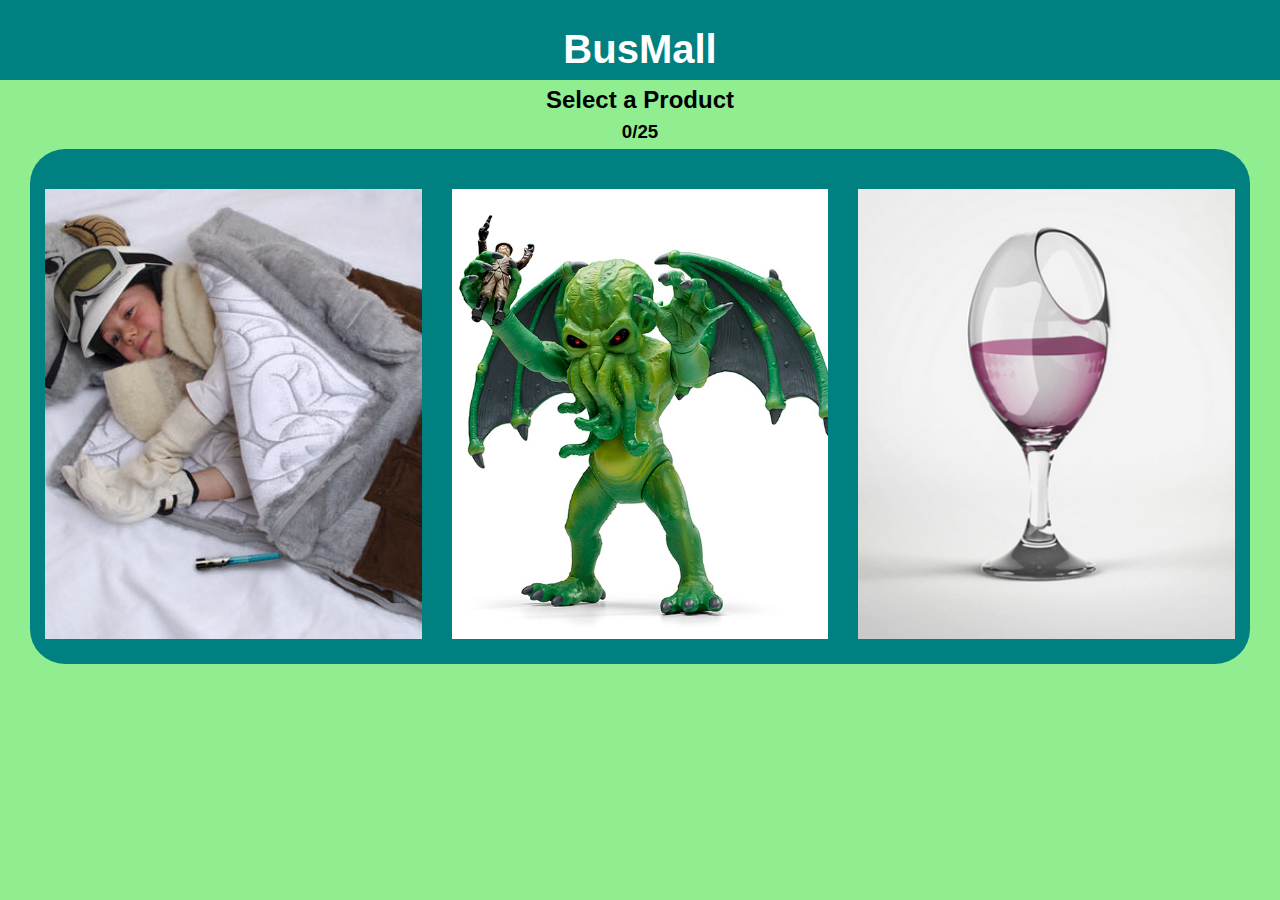
<file: index.html>
<!DOCTYPE html>
<html lang="en">
<head>
    <meta charset="UTF-8">
    <meta name="viewport" content="width=device-width, initial-scale=1.0">
    <meta http-equiv="X-UA-Compatible" content="ie=edge">
    <title>BusMall</title>
    <link rel="stylesheet" href="src/main.css">
    <link rel="stylesheet" href="src/busmall.css">
</head>
<body>
    <header>
        <h1>BusMall</h1>
    </header>

    <main>
        <section>
            <h2>Select a Product</h2>
            <h3><span id="round-counter">0</span>/25</h3>

            <form id="user-choice">
                <label id="left">
                    <input type="radio" name="product">
                    <img src="">
                </label>
        
                <label id="middle">
                    <input type="radio" name="product">
                    <img src="">
                </label>
        
                <label id="right">
                    <input type="radio" name="product">
                    <img src="">
                </label>

                <button id="result-button" class="hidden">
                    <a href="charts.html">Click for Results</a>
                </button>
            </form>  

        </section>
    </main>

    <script src="src/app.js" type="module"></script>
</body>
</html>
</file>
<file: src/main.css>
* {
    box-sizing: border-box;
}

body {
    background: lightgreen;
    font-family: sans-serif;
    margin: 0;
}

header {
    display: flex;
    color: white;
    background: teal;
    justify-content: space-evenly;
    font-size: 20px;
    height: 80px;
}

button {
    position: absolute;
    bottom: 225px;
    width: 200px;
    height: 40px;
    background: lightgreen;
}

.hidden {
    display: none;
}
</file>
<file: src/busmall.css>
h2, h3 {
    display: flex;
    justify-content: center;
    margin: 0.5%;
}

input {
    display: none;
}

form {
    display: flex;
    justify-content: center;
    background: teal;
    margin-left: 30px;
    margin-right: 30px;
    border-radius: 35px;
    height: 515px;
    margin-bottom: 0.5%;
}

label {
    display: flex;
    justify-content: center;
    margin: 15px;
    margin-top: 40px;
    height: 450px;
    width: 500px;
    overflow: hidden;
}

label img {
    display: flex;
    justify-content: center;
    height: 100%;
}

label:hover {
    border: 6px solid darkorange;
    cursor: pointer;
}
</file>
